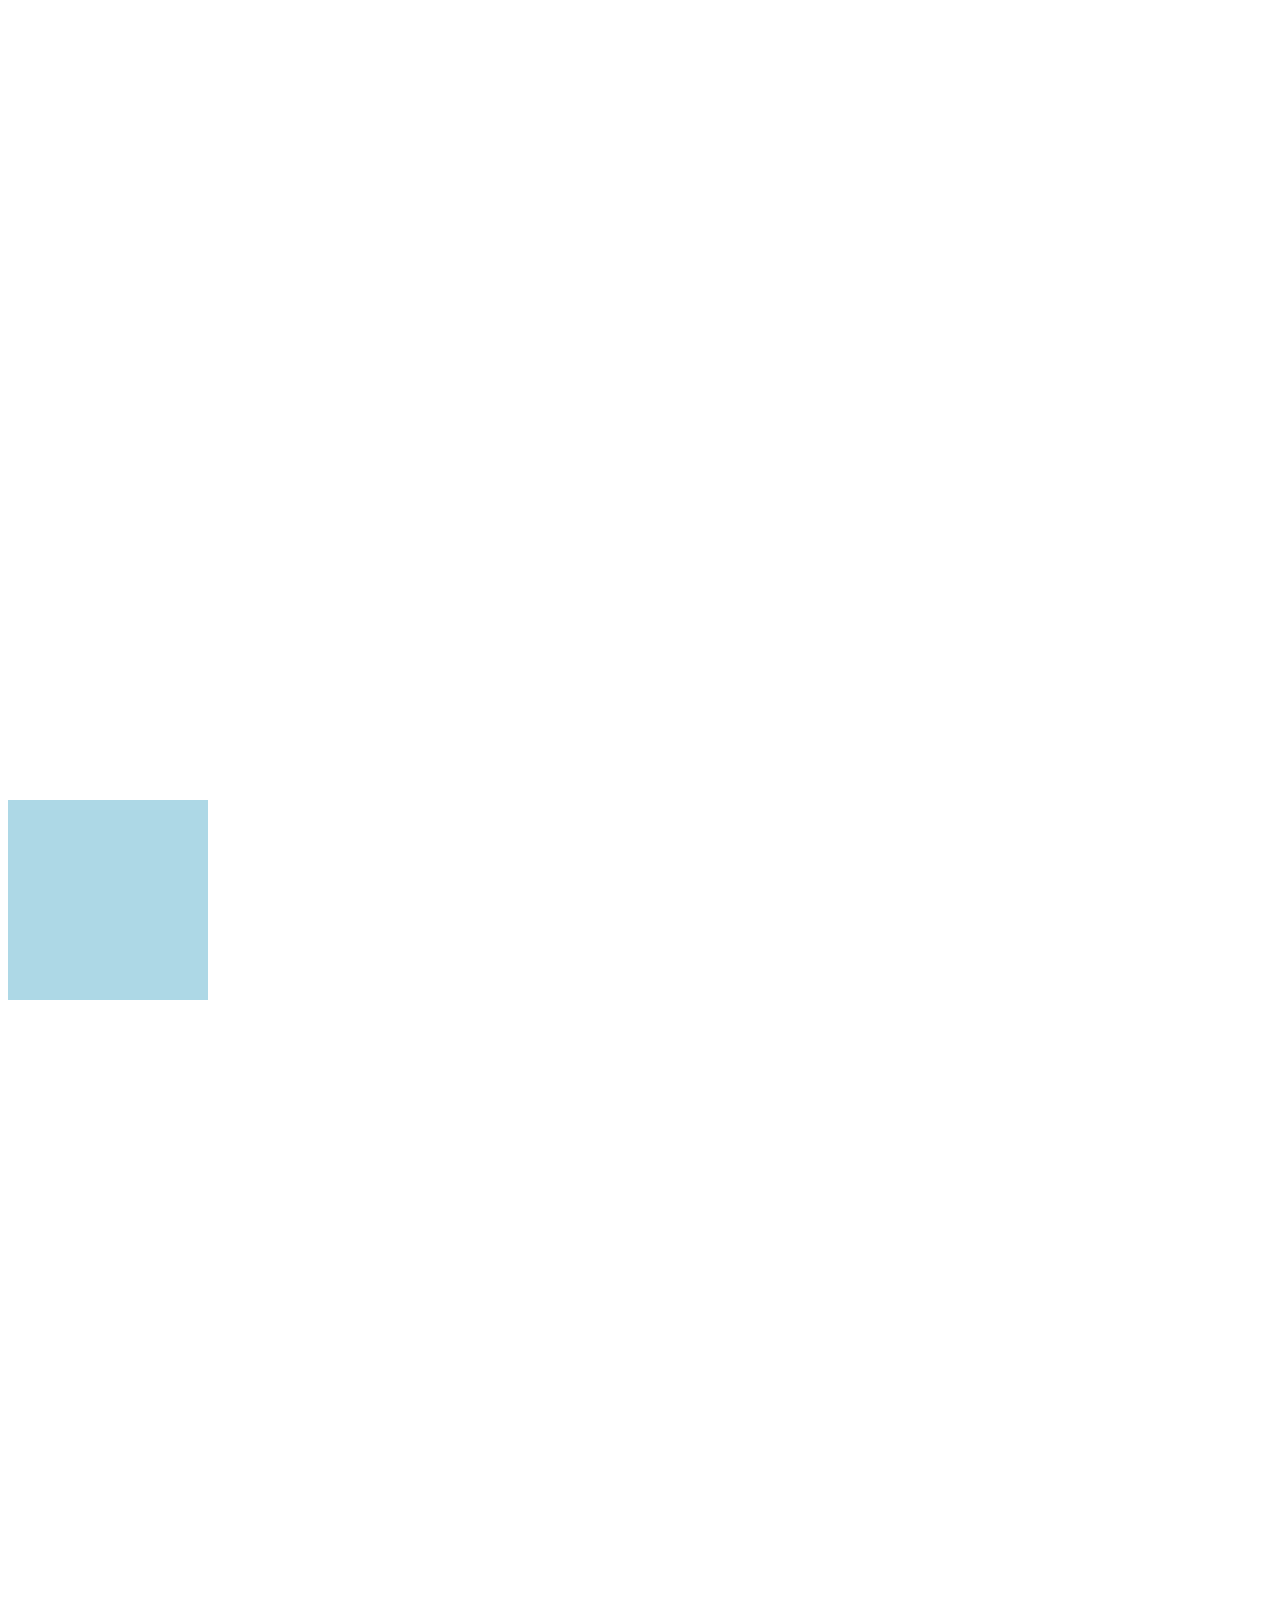
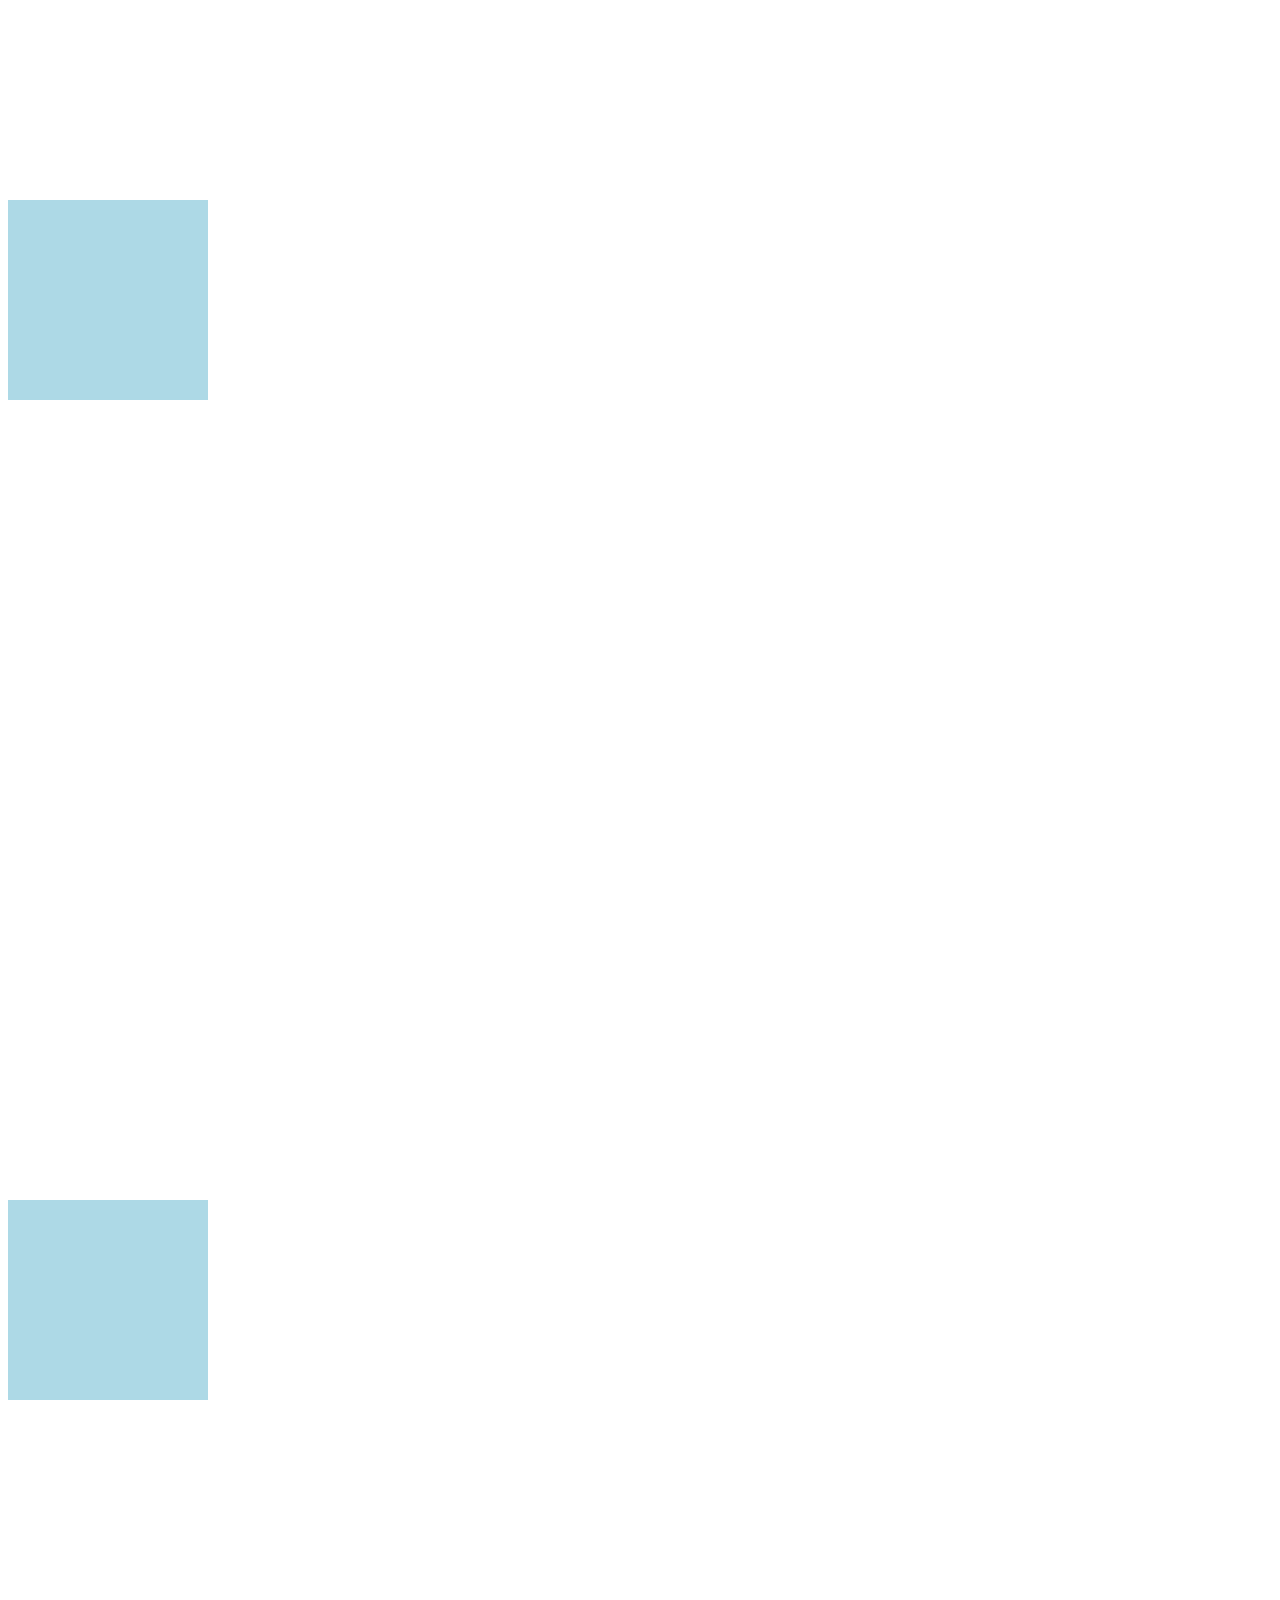
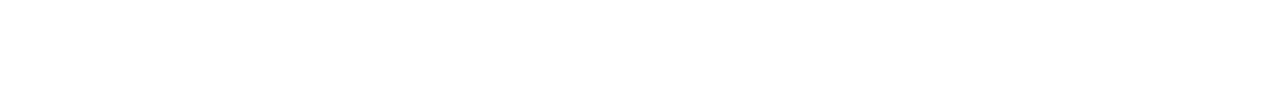
<file: mmd.html>
<!DOCTYPE html>
<html lang="en">
<head>
    <meta charset="UTF-8">
    <meta name="viewport" content="width=device-width, initial-scale=1.0">
    <title>Scroll Event Example</title>
    <style>
        body {
            height: 2500px; /* To make the page scrollable */
        }

        .destination {
            margin-top: 800px; /* Adjust the margin based on your layout */
            width: 200px;
            height: 200px;
            background-color: lightblue;
            margin-bottom: 50px;
        }
    </style>
</head>
<body>

    <div class="destination" id="destination1"></div>
    <div class="destination" id="destination2"></div>
    <div class="destination" id="destination3"></div>

    <script>
        // Function to be called when a destination is in the view
        function destinationReached(destinationId) {
            console.log("Destination " + destinationId + " reached!");
            
            // Fetch data only if it hasn't been fetched before
            var destinationElement = document.getElementById('destination' + destinationId);
            var hasBeenFetched = destinationElement.getAttribute('data-fetched');

            if (!hasBeenFetched) {
                // Call your fetch function or perform any action here
                console.log("Fetching data for Destination " + destinationId);

                // Mark the element as fetched to avoid fetching multiple times
                destinationElement.setAttribute('data-fetched', 'true');
            }
        }

        // Function to check if a destination is in the view
        function isElementInViewport(el) {
            var rect = el.getBoundingClientRect();
            return (
                rect.top >= 0 &&
                rect.left >= 0 &&
                rect.bottom <= (window.innerHeight || document.documentElement.clientHeight) &&
                rect.right <= (window.innerWidth || document.documentElement.clientWidth)
            );
        }

        // Function to handle the scroll event
        function handleScroll() {
            var destinationElements = document.querySelectorAll('.destination');

            destinationElements.forEach(function (element, index) {
                if (isElementInViewport(element)) {
                    destinationReached(index + 1);
                    // Remove the event listener for the specific element to avoid multiple calls
                    element.removeEventListener('scroll', handleScroll);
                }
            });
        }

        // Attach the handleScroll function to the scroll event
        window.addEventListener('scroll', handleScroll);
    </script>

</body>
</html>
</file>
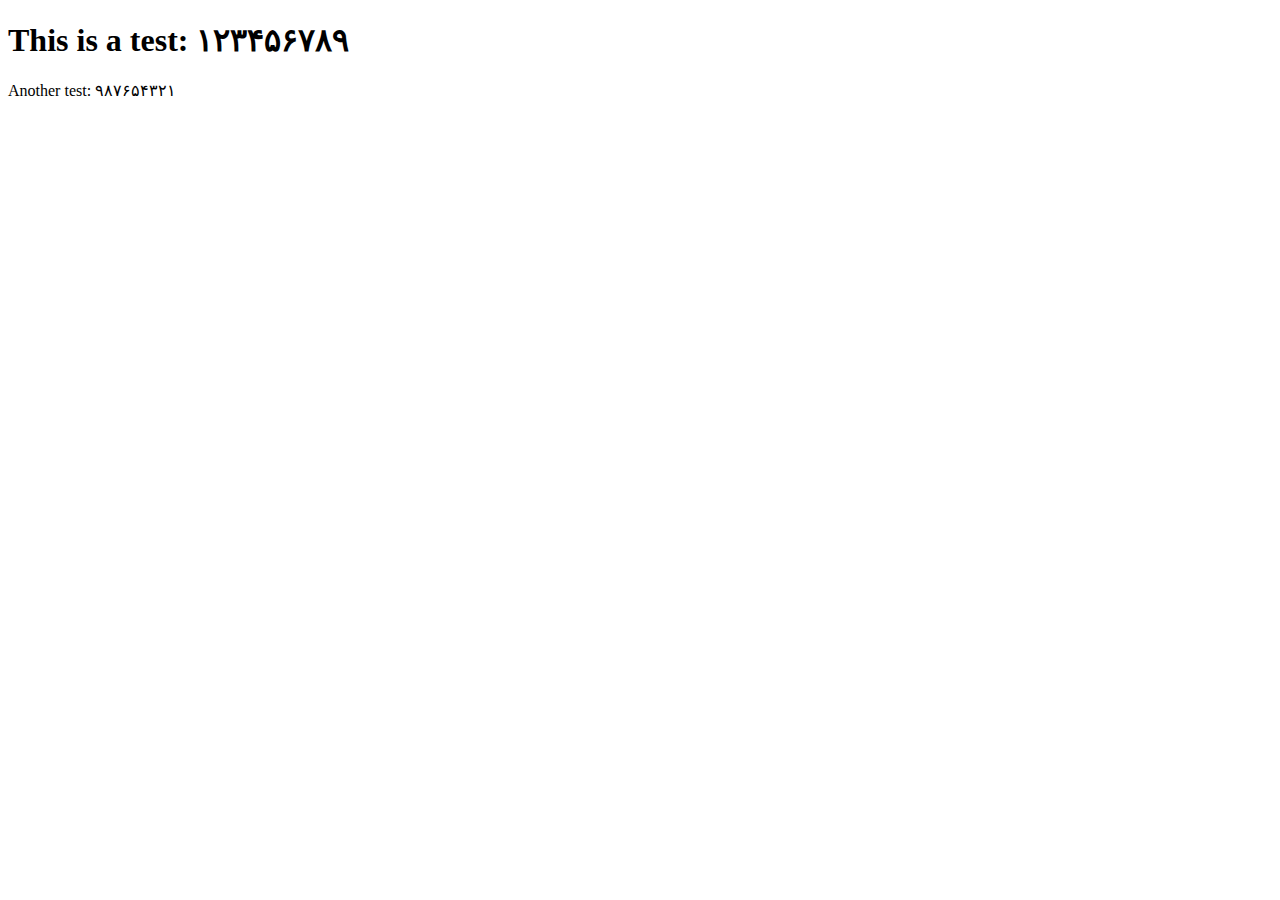
<file: test.html>
<!DOCTYPE html>
<html lang="en">
<head>
<meta charset="UTF-8">
<meta name="viewport" content="width=device-width, initial-scale=1.0">
<title>English to Persian Digit Converter</title>
<script src="https://code.jquery.com/jquery-3.6.0.min.js"></script>
<script>
$(document).ready(function(){
    // Function to convert English digits to Persian digits
    function convertDigits(text) {
        var persianDigits = ['۰', '۱', '۲', '۳', '۴', '۵', '۶', '۷', '۸', '۹'];
        return text.replace(/\d/g, function(digit) {
            return persianDigits[digit];
        });
    }

    // Convert English digits to Persian digits for all elements on the page
    $('body *').contents().each(function() {
        if (this.nodeType === 3) {
            this.nodeValue = convertDigits(this.nodeValue);
        }
    });
});
</script>
</head>
<body>
    <h1>This is a test: 123456789</h1>
    <p>Another test: 987654321</p>
</body>
</html>
</file>
